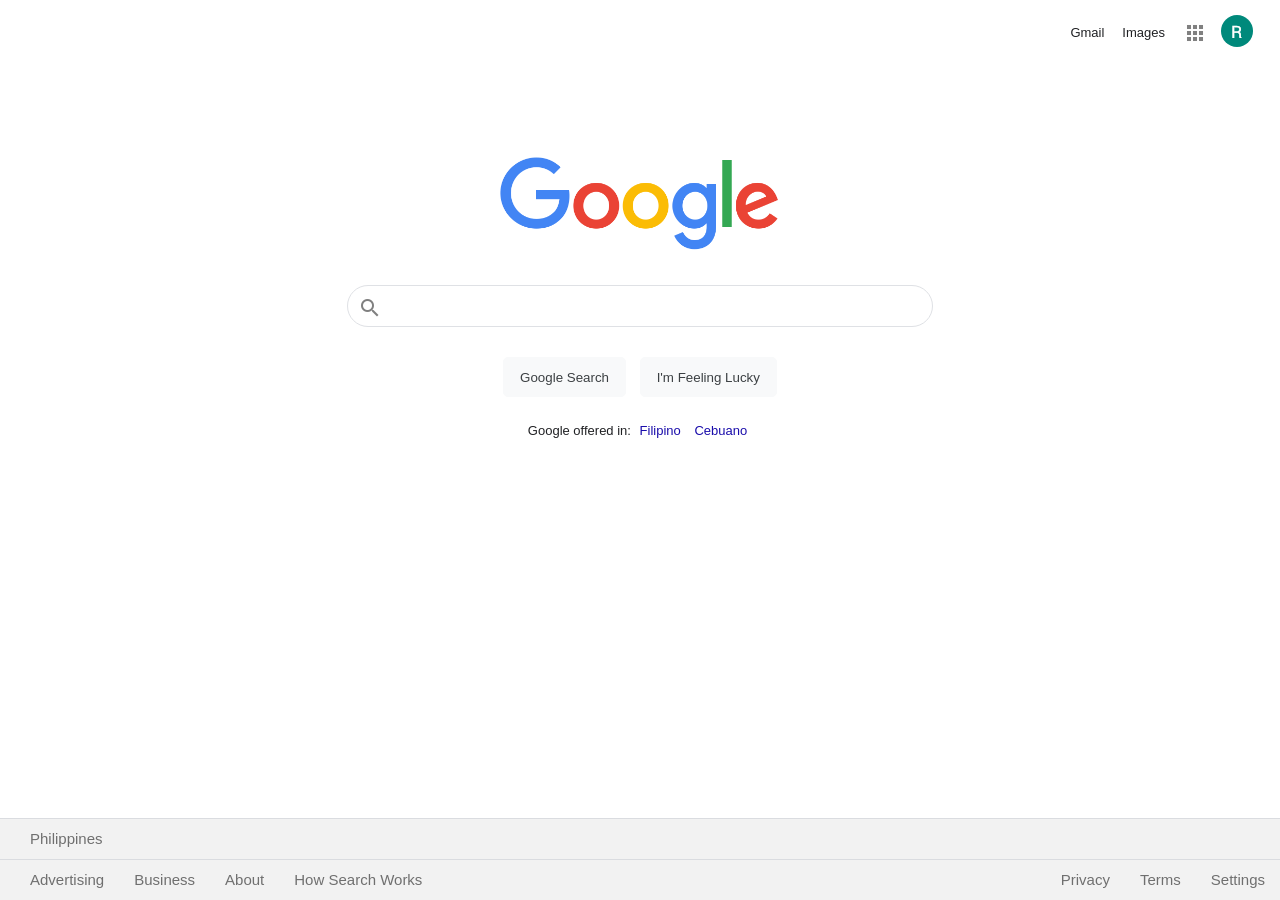
<file: index.html>
<!doctype html>
<html>
<head>
  <meta charset="UTF-8"> 
  <meta name="viewport" content="width=device-width, initial-scale=1.0">
  <title>Google</title>
  <link href="https://fonts.googleapis.com/icon?family=Material+Icons" rel="stylesheet">
  <link href="style.css" rel="stylesheet" type="text/css">
</head>
<body>
  <nav>
    <ul class="nav-container right-container">
      <li><a href="https://gmail.com">Gmail</a></li>
      <li><a href="https://www.google.com.ph/imghp?hl=en&tab=wi&ogbl">Images</li>
      <li id="adjust__icon--app"><a><span class="material-icons">apps</span></a></li>
      <li id="adjust__icon--logo"><a><img id="account-logo" src="res/images/unnamed.png" alt="acc-logo"></a></li>
    </ul>
  </nav>
  <main>
    <div class="google-logo-container">
      <img src="res/images/googlelogo.png" alt="google-logo">
    </div>
    <form>
      <div id="search-bar">
        <div id="search__items">
          <div class="search__item">
            <span class="material-icons">search</span>
          </div>
          <div id="input-search" class="search__item">
            <input type="text">
          </div>
        </div>
      </div>
    </form>
    <div class="button__form">
      <button class="button__style">Google Search</button>
      <button class="button__style">I'm Feeling Lucky</button>
    </div>
    <section>
      Google offered in: <a>Filipino</a> <a>Cebuano</a>
    </section>
  </main>

  <footer>
    <div class="footer__container--country">
      <span>Philippines</span>
    </div>
    <div class="nav__container--footer">
      <div class="footer__container footer__links">
        <a>Advertising</a>
        <a>Business</a>
        <a>About</a>
        <a>How Search Works</a>
      </div>
      <div class="footer__container footer__links right-container">
        <a>Privacy</a>
        <a>Terms</a>
        <a>Settings</a>
      </div>
    </div>
  </footer>
</body>
</html>
</file>
<file: style.css>
:root {
  --color-white: #ffffff;
  --color-gray-50: #f8f9fa;
  --color-gray-100: #dadce0;
  --color-gray-200: #c0c0c0;
  --color-gray-300: #b8b8b8;
  --color-gray-400: #a9a9a9;
  --color-gray-500: #707070;
}

html {
  height: 100%;
}

/* Navigation Bar */

body, a, p {
  color: #202124;
  text-decoration: none;
  font-size: small;
  font-family: arial, sans-serif;
}

body {
  display: flex;
  flex-direction: column;
}

a:hover {
  text-decoration: underline;
  cursor: pointer;
}

/*Remove */

.nav-container > ul {
  width: auto;
  display: flex;
  align-items: baseline;
  flex-direction: row;
  list-style-type: none;
  padding: 5px;
  margin: 5px;
}

nav > ul li {
  display: flex;
  align-items: baseline;
  list-style-type: none;
  margin: 4px;
  padding: 5px;
}

nav > ul {
  position: relative;
  top: -5px;
  margin-right: 10px;
}

.right-container {
  display: flex;
  justify-content: right;
}

#adjust__icon--app {
  margin-top: 0;
}

#adjust__icon--logo {
  position: relative;
  top: -10px;
}

#account-logo {
  border-radius: 25px;
}

/*MAIN SECTION*/

.google-logo-container {
  width: auto;
}

.google-logo-container img {
  height: 95px;
  width: auto;
}

/* MAIN PAGE */

main {
  text-align: center;
  width: auto;
  margin: 70px;
}

/* Search bar */

.material-icons {
  width: 20px;
}

#search-bar {
  border-radius: 24px;
  border: 1px solid #dfe1e5;
  height: 40px;
  width: auto;
  max-width: 584px;
  margin: 30px auto;
  display: flex;
}

#search-bar:hover {
  box-shadow: 0 0 5pt 0.5pt #D3D3D3;
}

#search-bar input[type="text"] {
  border-width: 0px;
  border: none;
  width: 38em;
}

#search__items {
  display: flex;
  flex-direction: row;
  margin: 10px;
}

.search__item {
  flex-grow: 1;
}

#input-search {
  align-self: center;
  margin-left: 5px;
}

.button__form {
  margin: 10px;
}

.button__style {
  padding: 0 16px;
  margin: 0px 5px;
  height: 40px;
  width: auto;
  border-radius: 5px;
  background-color: var(--color-gray-50);
  border: 1px solid var(--color-gray-50);
  -moz-appearance: none;
}

button {
  color: rgb(60, 64, 67);
  font-weight: 100;
}

.button__form button:hover {
  box-shadow: 0 1px 1px rgba(0, 0, 0, 0.1);
  background-color: var(--color-gray-50);
  border: 1px solid #c6c6c6;
  cursor: pointer;
}

.material-icons {
  color: gray;
}

/* Google languages style*/

section {
  line-height: 28px;
  display: inline-block;
  margin: 10px;
}

section a {
  color: rgb(26, 13, 171);
  margin: 5px;
}

/* Footer */

footer {
  position: absolute;
  left: 0;
  right: 0;
  bottom: 0;
  background-color: #f2f2f2;
  color: rgba(0,0,0,.54);
  font-weight: 100;
  font-size: 15px;
}

.nav__container--footer {
  display: flex;
  flex-direction: row;
  padding-left: 15px;
  line-height: 10px;
}

.footer__container--country {
  padding-left: 15px;
  border-top: 1px solid var(--color-gray-100);
  border-bottom: 1px solid var(--color-gray-100);
  line-height: 40px;
}

.footer__container--country span {
  padding: 15px;
}

.footer__container {
  display: flex;
  flex: 1;
}

.footer__links a {
  padding: 15px;
  color: rgba(0,0,0,.54);
  font-weight: 100;
  font-size: 15px;
}
</file>
